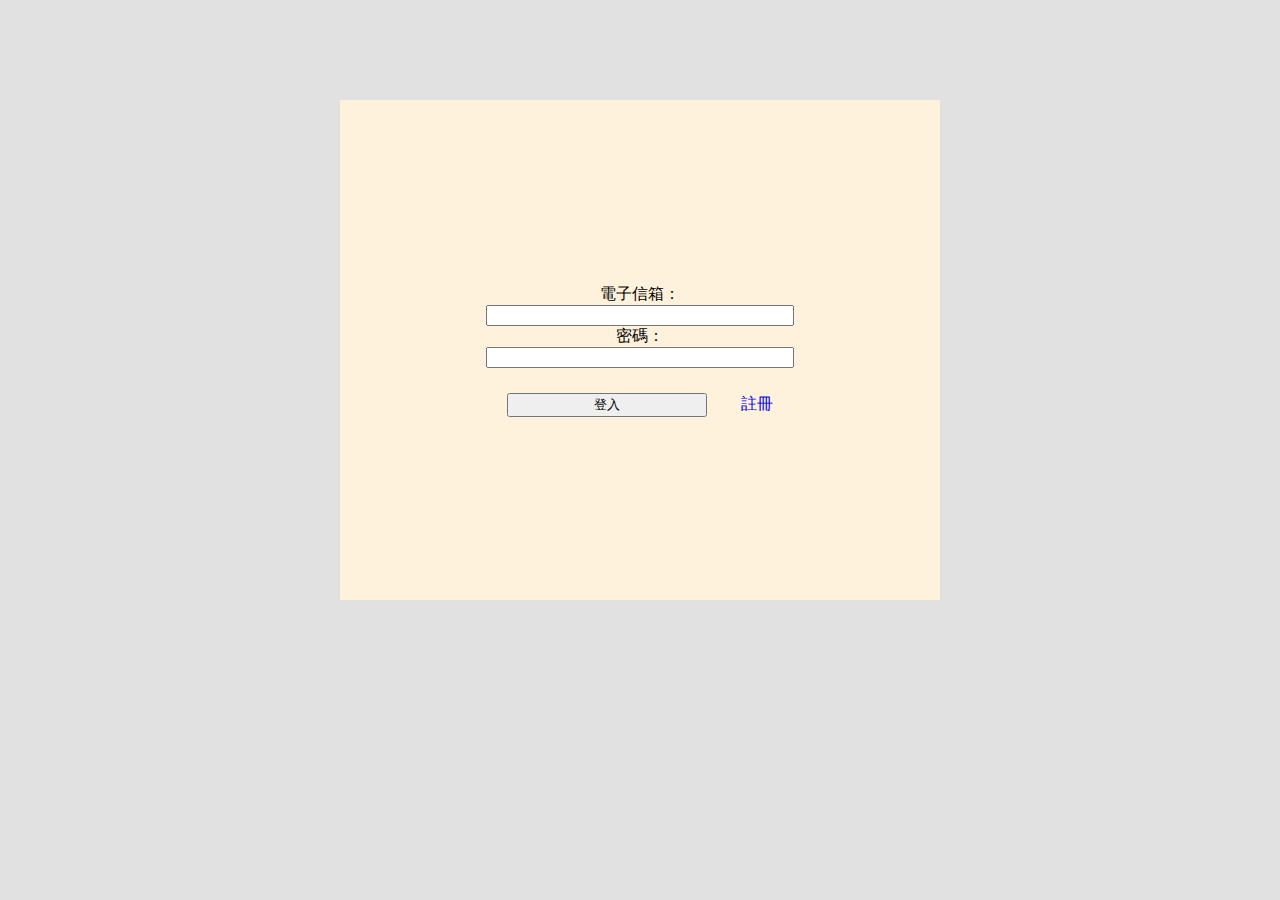
<file: index.html>
<!DOCTYPE html>
<html lang="en" dir="ltr">

<head>
  <meta charset="utf-8">
  <link rel="stylesheet" type="text/css" href="css/login.css">
  <script type="text/javascript" src="js/signup.js">

  </script>
  <title>登入</title>
</head>

<body>
  <main class="login">
    <section>
      <form class="" action="login.php" method="post">
        <section class="inpcs">
          電子信箱：<br>
          <input type="email" name="email" id="email" value=""><br>
          密碼：<br>
          <input type="password" name="pwd" id="pwd" value=""><br>
        </section>

        <section class="btncs">
          <button type="submit" name="loginbtn" id="loginbtn">登入</button>
          <a href="signup.html">註冊</a>
        </section>
      </form>
      <!--<button type="button" name="gosignup" id="gosignup" onclick="gosignup()">註冊</button>-->
    </section>
  </main>
</body>

</html>
</file>
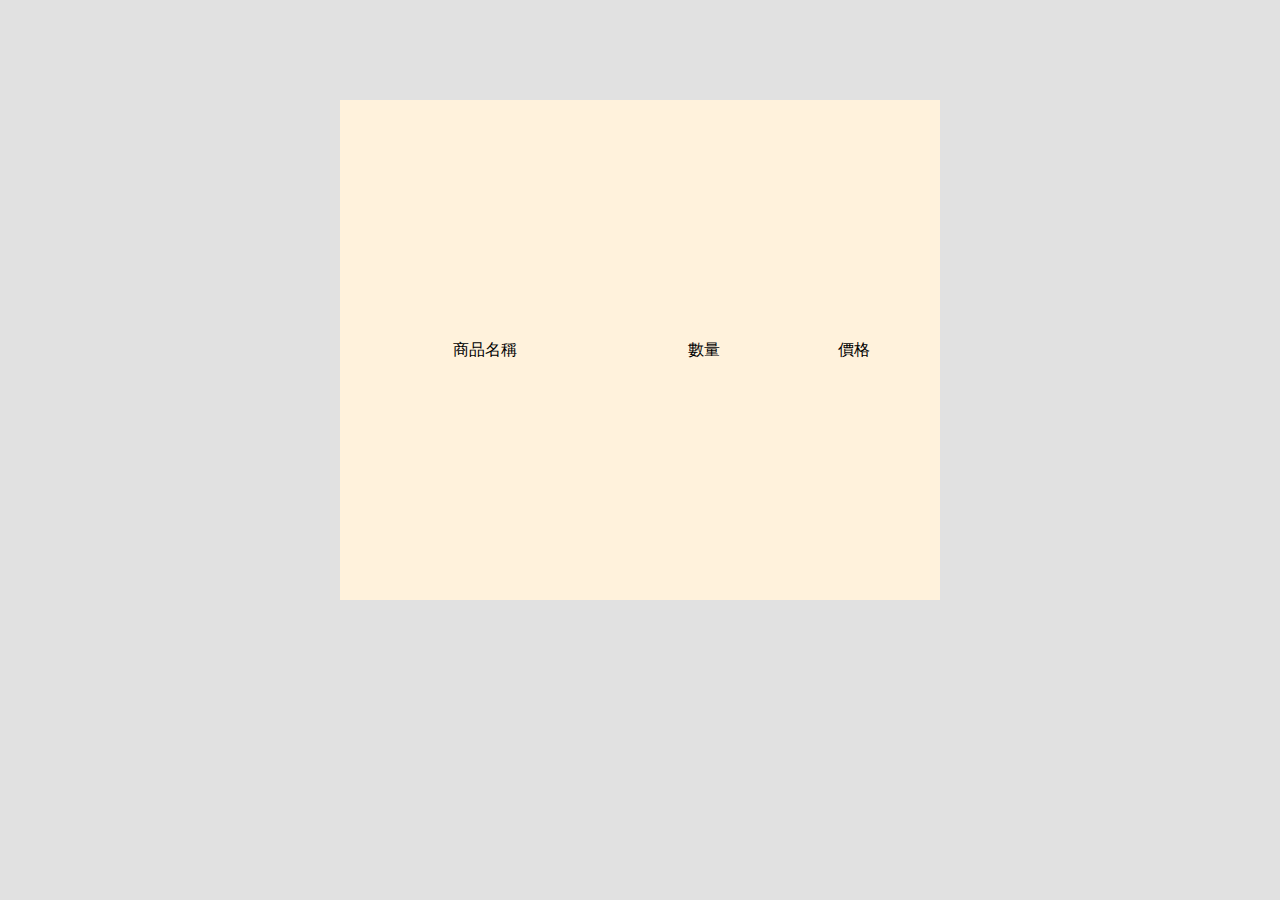
<file: cartlist.html>
<!DOCTYPE html>
<html lang="en" dir="ltr">

<head>
  <meta charset="utf-8">
  <title>購物車</title>
  <link rel="stylesheet" type="text/css" href="css/login.css">
  <script type="text/javascript" src="js/getcartinfo.js">

  </script>
</head>

<body>
  <main class="signup">
    <section class="inpcs">
      <table id="cartslist">
        <tr>
          <td>商品名稱</td>
          <td>數量</td>
          <td>價格</td>
          <td></td>
        </tr>

      </table>
    </section>
  </main>
</body>

</html>
</file>
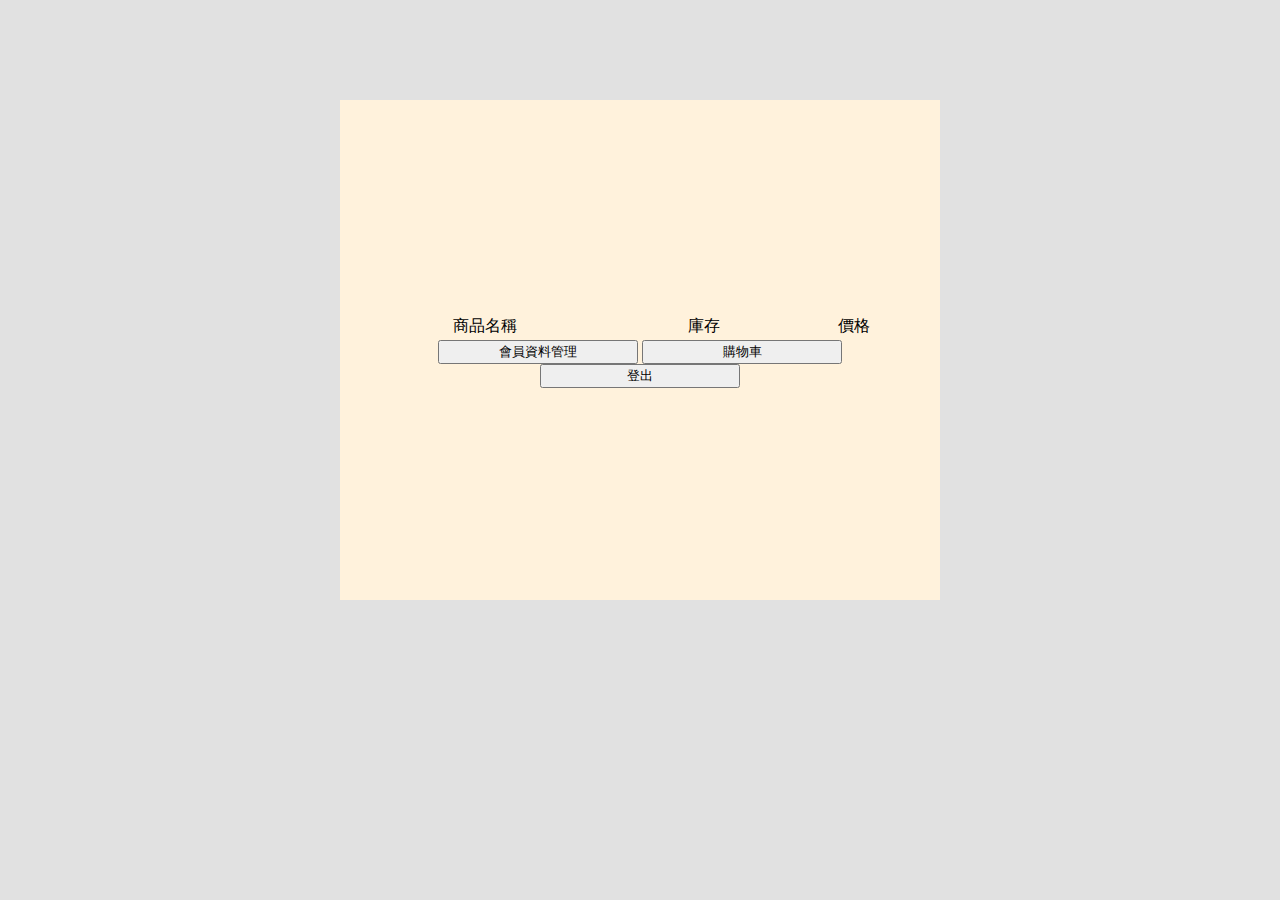
<file: goodslist.html>
<!DOCTYPE html>
<html lang="en" dir="ltr">

<head>
  <meta charset="utf-8">
  <title>商品列表</title>
  <link rel="stylesheet" type="text/css" href="css/login.css">
  <script type="text/javascript" src="js/getgoods.js">

  </script>
</head>

<body>
  <main class="signup">
    <section class="inpcs">
      <table id="goodslist">
        <tr>
          <td>商品名稱</td>
          <td>庫存</td>
          <td>價格</td>
          <td></td>
        </tr>
      </table>
      <div class="btnse">
        <button type="button" name="gomember" id="gomember" onclick="gomember()">會員資料管理</button>
        <button type="button" name="button" id="gocart" onclick="gocart()">購物車</button>
        <button type="button" name="logout" id="logout" onclick="logout()">登出</button>
      </div>
    </section>
  </main>
</body>

</html>
</file>
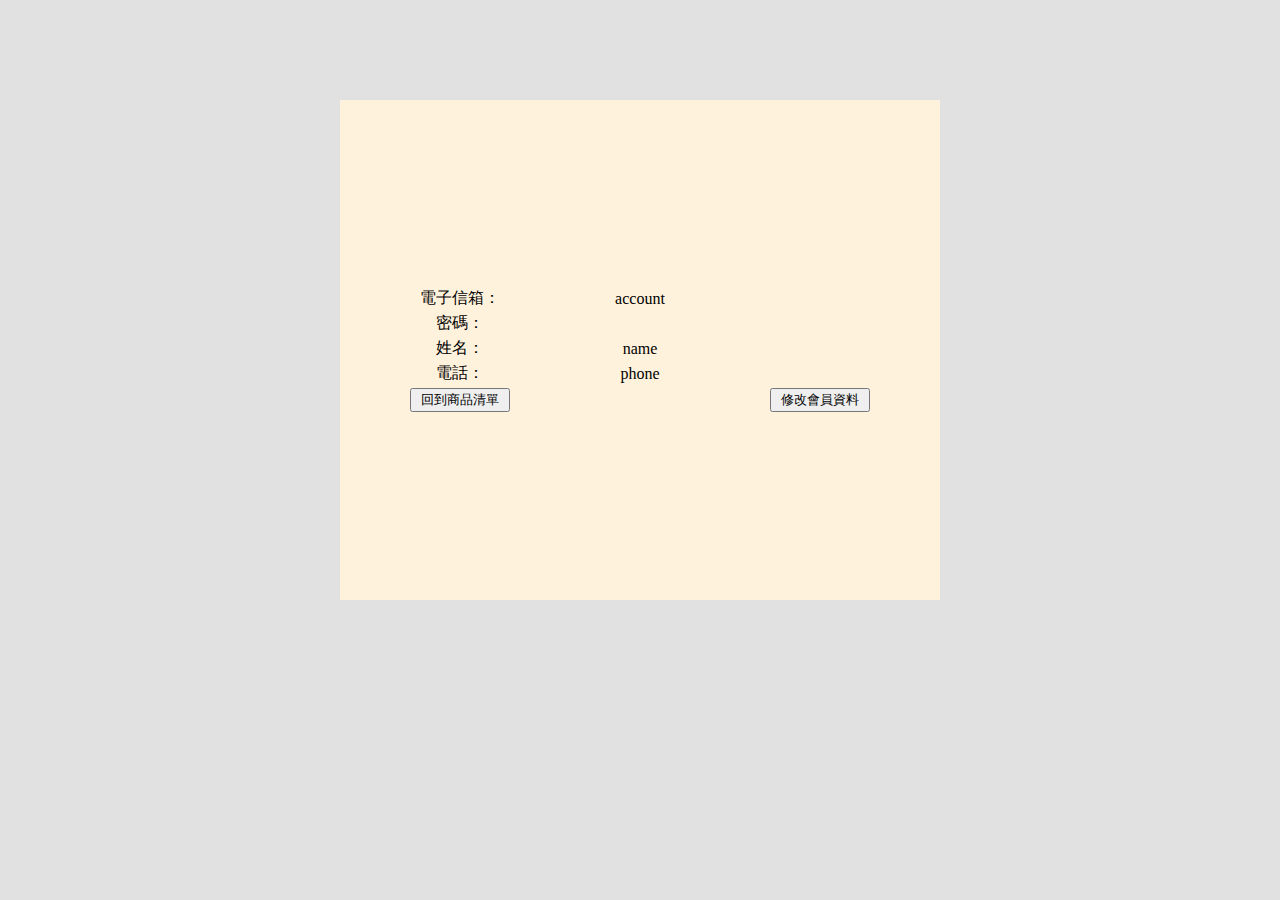
<file: member.html>
<!DOCTYPE html>
<html lang="en" dir="ltr">

<head>
  <meta charset="utf-8">
  <title>會員資料管理</title>
  <link rel="stylesheet" type="text/css" href="css/login.css">
  <script type="text/javascript" src="js/getmember.js">

  </script>
</head>

<body>
  <main class="signup">
    <section class="inpcs">
      <table class="membertable" id="membertable">
        <tr>
          <td>電子信箱：</td>
          <td id="showemail">account</td>
          <td></td>
        </tr>
        <tr>
          <td>密碼：</td>
          <td></td>
          <td></td>
        </tr>
        <tr>
          <td>姓名：</td>
          <td id="showname">name</td>
          <td></td>
        </tr>
        <tr>
          <td>電話：</td>
          <td id="showphone">phone</td>
          <td>
            <!--<button type="button" name="button">修改</button>-->
          </td>
        </tr>
        <tr>
          <td><button type="button" name="button" onclick="golist()">回到商品清單</button></td>
          <td></td>
          <td><button type="button" name="button" onclick="showupdate()">修改會員資料</button></td>
        </tr>
      </table>
      <form class="" id="memberform" action="updatemem.php" method="post" onsubmit="return check()" style="display:none;">
        <section class="inpcs">
          電子信箱：<br>

          <p id="email">
            <!--請輸入正確的電子信箱-->
          </p>
          密碼：<br>
          <input type="password" name="pwd" id="pwd" value="" onchange="checkpwd()"><br>
          <p id="checkpwd">
            <!--密碼需介於1~12個字中間-->
          </p>
          確認密碼：<br>
          <input type="password" name="" value="" id="pwdc" onchange="checkpwdc()"><br>
          <p id="checkpwdc">
            <!--兩次密碼不相符-->
          </p>
          姓名：<br>
          <input type="text" name="username" id="username" value="" onchange="checkname()"><br>
          <p id="checkname">
            <!--請輸入姓名-->
          </p>
          電話：<br>
          <input type="text" name="phone" id="phone" value="" onchange="checkphone()">
          <p id="checkphone">
            <!--電話格式錯誤-->
          </p>
        </section>
        <section class="btncs">
          <button type="submit" name="updatebtn" id="updatebtn">更新</button>
          <button type="button" name="celbtn" onclick="remem()">取消</button>
        </section>
      </form>
    </section>
  </main>
</body>

</html>
</file>
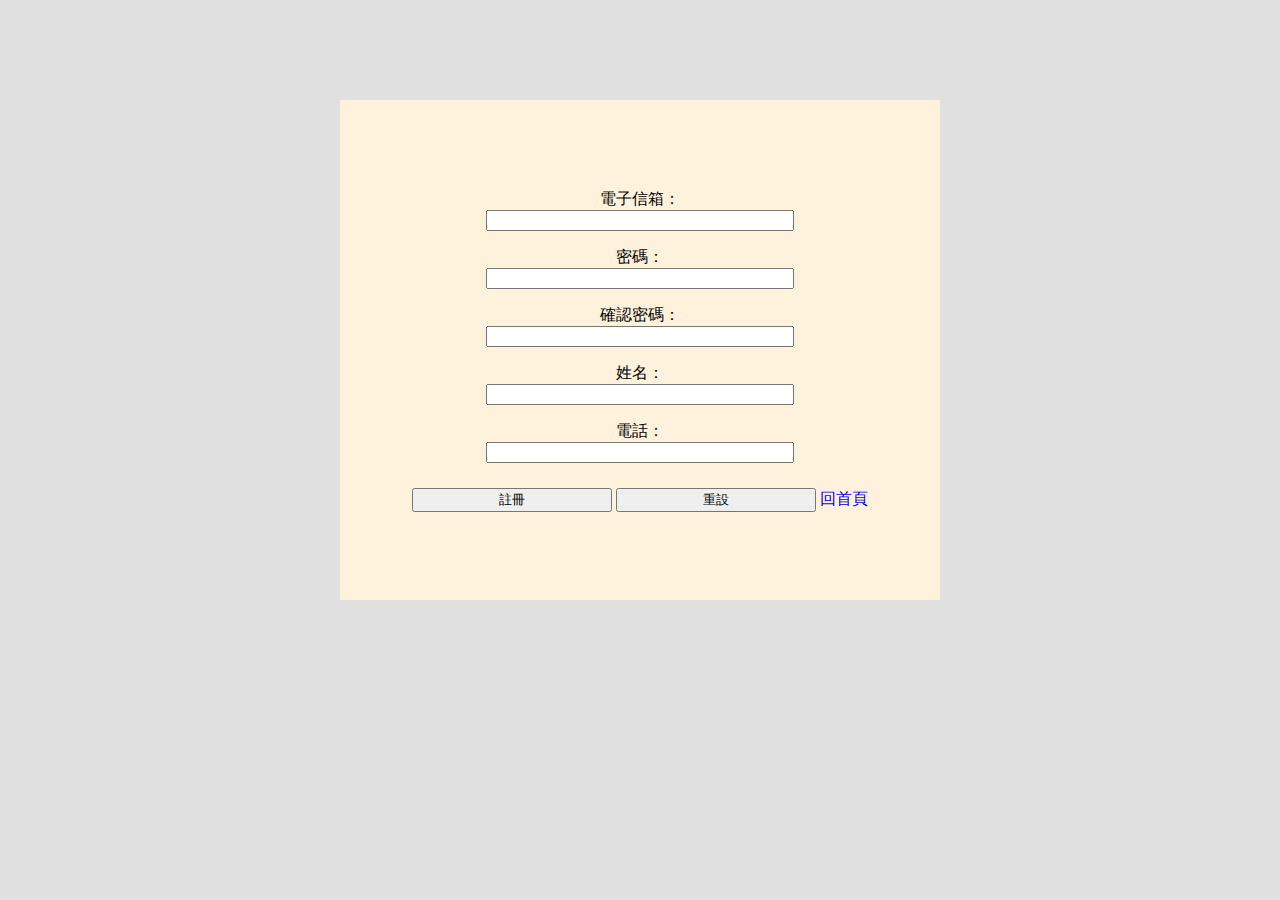
<file: signup.html>
<!DOCTYPE html>
<html lang="en" dir="ltr">

<head>
  <meta charset="utf-8">
  <link rel="stylesheet" type="text/css" href="css/login.css">
  <script type="text/javascript" src="js/signup.js">

  </script>
  <title>註冊</title>
</head>

<body>
  <main class="signup">
    <section>
      <form class="" action="signup.php" method="post" onsubmit="return check()">
        <section class="inpcs">
          電子信箱：<br>
          <input type="email" name="email" id="email" value="" onchange="checkmail()">
          <p id="checkmail">
            <!--請輸入正確的電子信箱-->
          </p>
          密碼：<br>
          <input type="password" name="pwd" id="pwd" value="" onchange="checkpwd()"><br>
          <p id="checkpwd">
            <!--密碼需介於1~12個字中間-->
          </p>
          確認密碼：<br>
          <input type="password" name="" value="" id="pwdc" onchange="checkpwdc()"><br>
          <p id="checkpwdc">
            <!--兩次密碼不相符-->
          </p>
          姓名：<br>
          <input type="text" name="username" id="username" value="" onchange="checkname()"><br>
          <p id="checkname">
            <!--請輸入姓名-->
          </p>
          電話：<br>
          <input type="text" name="phone" id="phone" value="" onchange="checkphone()">
          <p id="checkphone">
            <!--電話格式錯誤-->
          </p>
        </section>
        <section class="btncs">
          <button type="submit" name="signupbtn" id="signupbtn">註冊</button>
          <button type="reset" name="rebtn">重設</button>
          <a href="index.html">回首頁</a>
        </section>
      </form>
    </section>
  </main>
</body>

</html>
</file>
<file: css/login.css>
body{
  background-color: #E1E1E1;
}

.login{
  margin: auto;
  width: 600px;
  box-sizing: border-box;
}
.login>section{
  background-color: #FFF2DC;
  height: 500px;
  text-align: center;
  margin-top: 100px;
  display: flex;
  justify-content: center;
  flex-direction: column;
}
.inpcs{
  margin-bottom: 25px;
}
.signup{
  margin: auto;
  width: 600px;
  box-sizing: border-box;
}
.signup>section{
  background-color: #FFF2DC;
  height: 500px;
  text-align: center;
  margin-top: 100px;
  display: flex;
  justify-content: center;
  flex-direction: column;
}
#loginbtn{
  margin-right: 30px;
}
input{
  width:300px;
}
button{
  width: 200px;
}
a{
  text-decoration: none;
}
.btncs{
  display: inline;
}

.btnse{

}
.btnse button,{
  width: 150px;
}

.membertable button{
  width: 100px;
}
</file>
